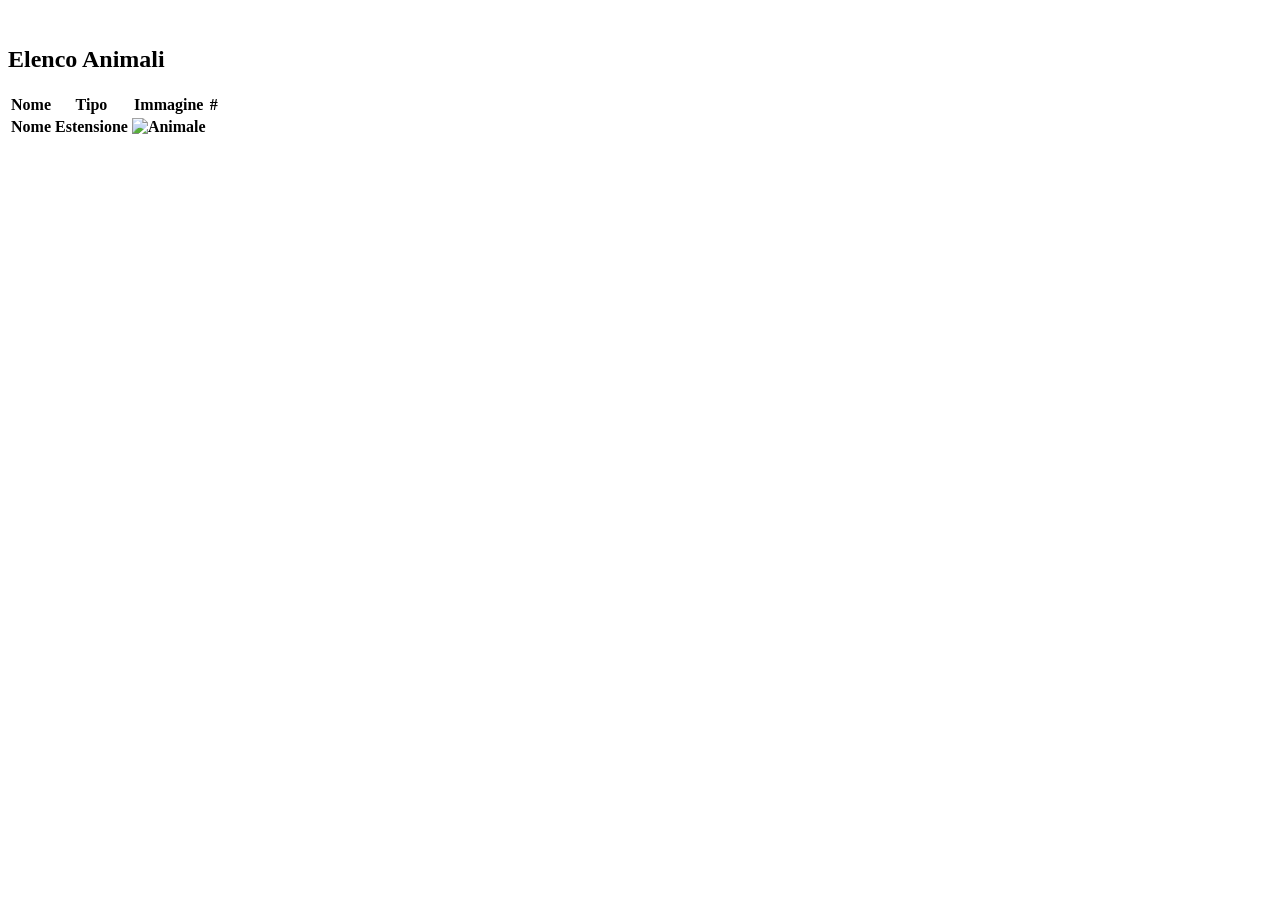
<file: target/classes/templates/index.html>
<!DOCTYPE html>
<html xmlns:th="http://www.thymeleaf.org">
<head th:replace="fragments/layout.html :: headerfiles(title='Gestione Animali')"></head>

<body>	

	<section class="hero-anime section-hero">
		<header th:replace="fragments/layout.html :: navMenu"></header>
	</section>

	<br>
	
	<section class="generic_section">
		<div class="container">
			<div class="mb-4">
				<h2>Elenco Animali</h2>
			</div>
			
			<div class="table-responsive">
				<table class="table table-striped table-hover">
					<thead class="thead-dark">
						<tr>
							<th scope="col">Nome</th>
							<th scope="col">Tipo</th>
							<th scope="col">Immagine</th>
							<th scope="col">#</th>
						</tr>
					</thead>
					<tbody>
						<tr th:each="animal : ${animals}">
							<th th:text="${animal.label}">Nome</th>
							<th th:text="${animal.animalType}">Estensione</th>
							<th>
								<span class="image">
									<img width="100%" height="100%" th:src="'/images/' + ${animal.image}" alt="Animale">
								</span>
							</th>
							<th>
								<div th:replace="fragments/layout.html :: modalOperations
								(oggetto='Animale', 
								link1='/animals',
								link2='/animal/' + ${animal.image})"> </div>
							</th>
						</tr>
					</tbody>
				</table>
			</div>
		</div>
	</section>
			
	<br>

	<footer th:replace="fragments/layout.html :: fondo"></footer>
	
	<div th:replace="fragments/layout.html :: jsFiles"></div>
	
</body>
</html>
</file>
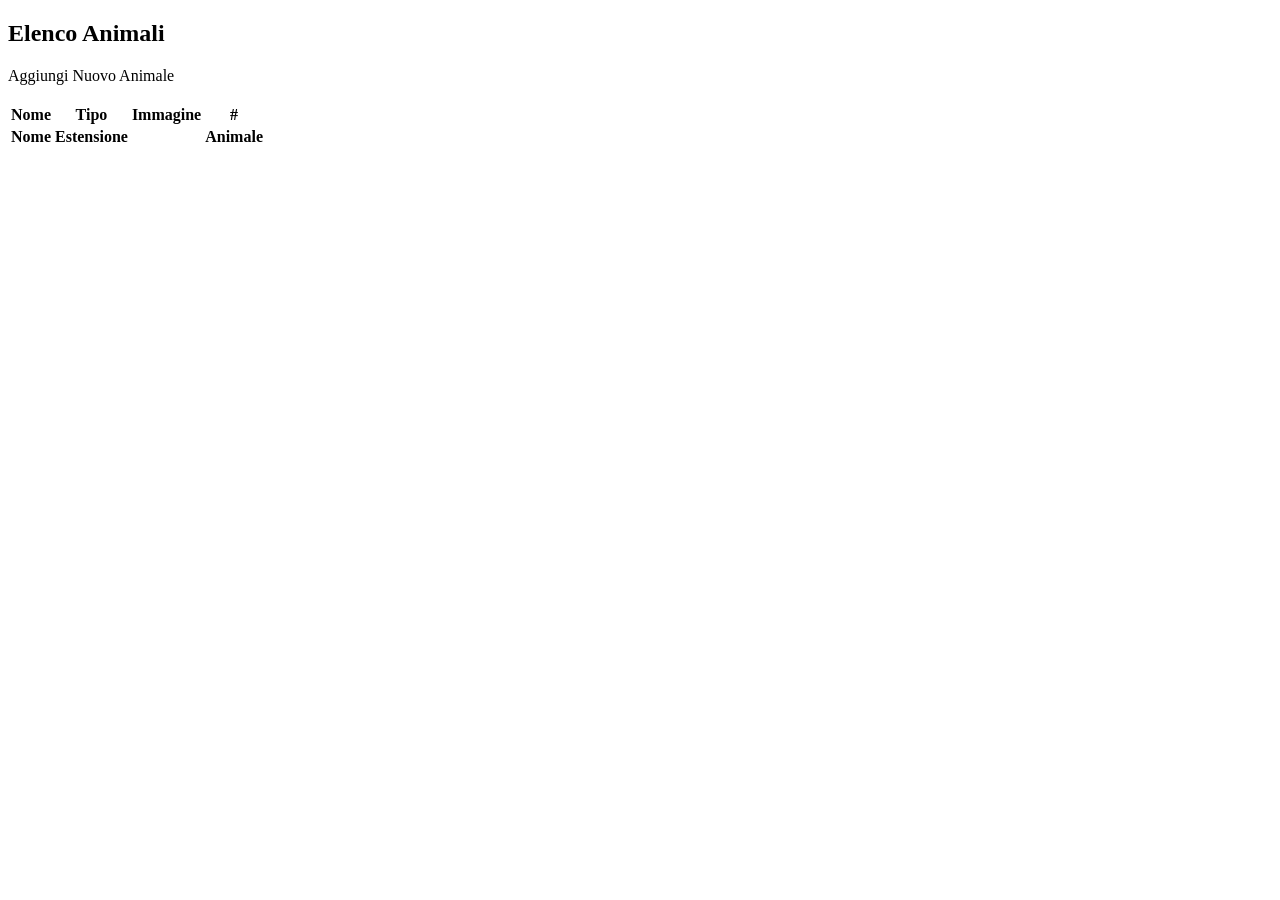
<file: target/classes/templates/elencoAnimali.html>
<!DOCTYPE html>
<html xmlns:th="http://www.thymeleaf.org">
<head th:replace="fragments/layout.html :: headerfiles(title='Elenco Animali')"></head>

<body>
	<header th:replace="fragments/layout.html :: navMenu"></header>
	
	<section class="generic_section">
		<div class="container">
			<div class="mb-4">
				<h2>Elenco Animali</h2>
			</div>
			
			<a class="btn btn-success btn-lg" th:href="@{/formNewAnimal}">Aggiungi Nuovo Animale</a>
			
			<br><br>
			
			<div class="table-responsive">
				<table class="table table-striped table-hover">
					<thead class="thead-dark">
						<tr>
							<th scope="col">Nome</th>
							<th scope="col">Tipo</th>
							<th scope="col">Immagine</th>
							<th scope="col">#</th>
						</tr>
					</thead>
					<tbody>
						<tr th:each="animal : ${animals}">
							<th th:text="${animal.label}">Nome</th>
							<th th:text="${animal.animalType}">Estensione</th>
							<th><span><img width="100%" th:src="'/images/' + ${animal.image}"></span></th>
							<th>
								<a class="btn btn-success" th:href="@{'/animal/' + ${animal.image}}">Animale</a>
							</th>
						</tr>
					</tbody>
				</table>
			</div>
			
			<br>

			<div th:replace="fragments/layout.html :: backButton(back='/', text1='Indietro', back2='no', text2=' ')"></div>
		
		</div> <!-- end container -->
	</section>

	<footer th:replace="fragments/layout.html :: fondo"></footer>
	
	<div th:replace="fragments/layout.html :: jsFiles"></div>

</body>
</html>
</file>
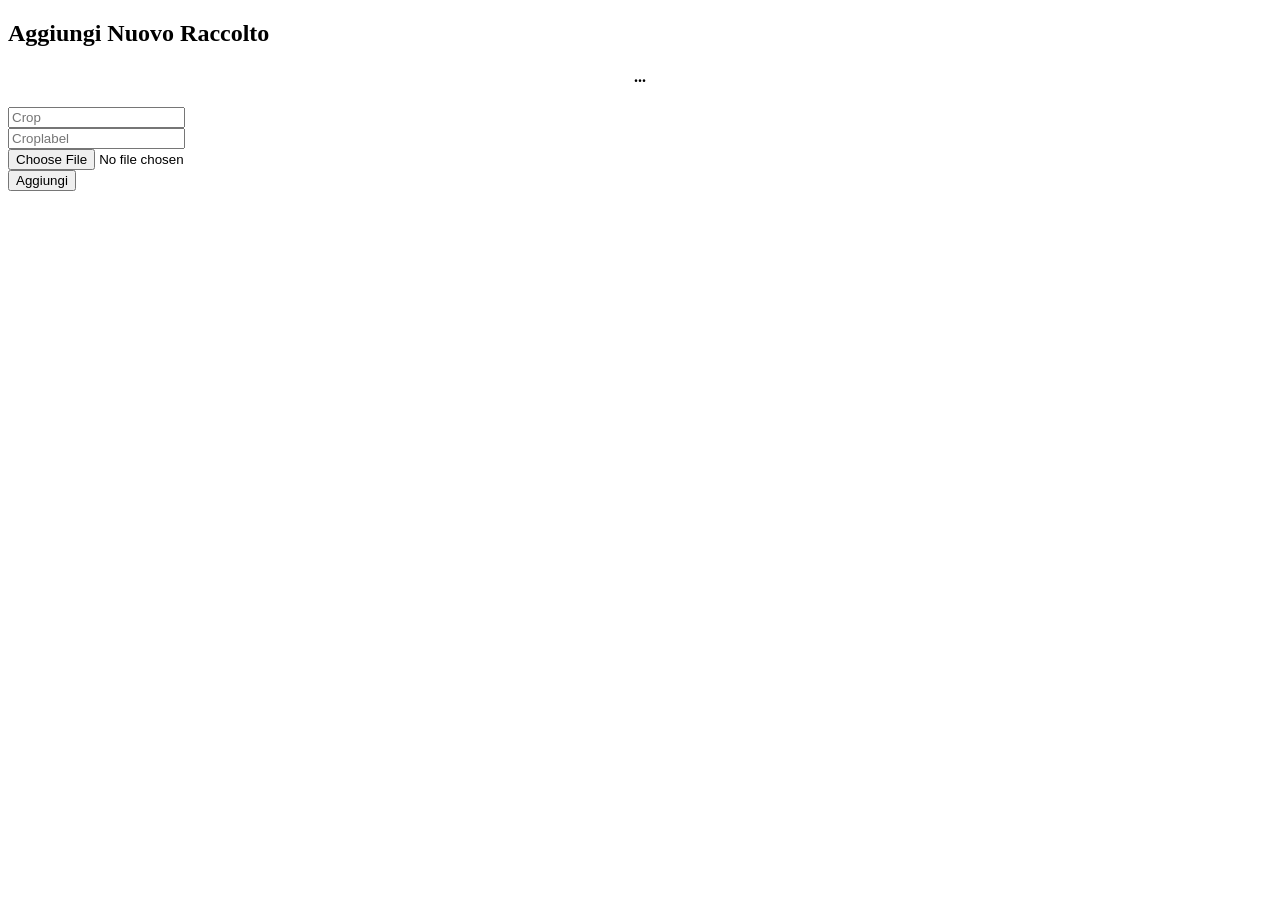
<file: target/classes/templates/formNewAnimal.html>
<!DOCTYPE html>
<html xmlns:th="http://www.thymeleaf.org">
<head th:replace="fragments/layout.html :: headerfiles(title='Aggiungi Raccolto')"> </head>

<body>
	
	<header th:replace="fragments/layout.html :: navMenu"></header>

	<section class="generic_section layout_padding">
		<div class="container">
			<div class="mb-4">
				<h2>Aggiungi Nuovo Raccolto</h2>
			</div>

			<div class="form_container mb-5">
				<form th:action="@{/formNewAnimal}" method="post" th:object="${animal}" enctype="multipart/form-data">
					<div th:if="${#fields.hasGlobalErrors()}" class="alert alert-danger" role="alert">
						<h4 align="center" th:each="err : ${#fields.globalErrors()}" th:text="'Errore: ' + ${err}">...</h4>
					</div>
					<div class="form-group"><input type="text" class="form-control" placeholder="Crop" th:field="*{crop}"></div>
					<div th:if="${#fields.hasErrors('crop')}" th:errors="*{crop}" class="alert alert-danger" role="alert"></div>

					<div class="form-group"><input type="text" class="form-control" placeholder="Croplabel" th:field="*{croplabel}"></div>
					<div th:if="${#fields.hasErrors('croplabel')}" th:errors="*{croplabel}" class="alert alert-danger" role="alert"></div>
					
					<div class="form-group"><input type="file" class="form-control-file" name="file"></div>
					<div><button type="submit" class="btn btn-success">Aggiungi</button></div>
				</form>
			</div>

			<div th:replace="fragments/layout.html :: backButton(back='/', 
																 text1='Dashboard',
																 back2='no',
																 text2=' ')"></div>
		</div> <!-- end container -->
	</section>

	<footer th:replace="fragments/layout.html :: fondo"></footer>
	
	<div th:replace="fragments/layout.html :: jsFiles"></div>
	
</body>
</html>
</file>
